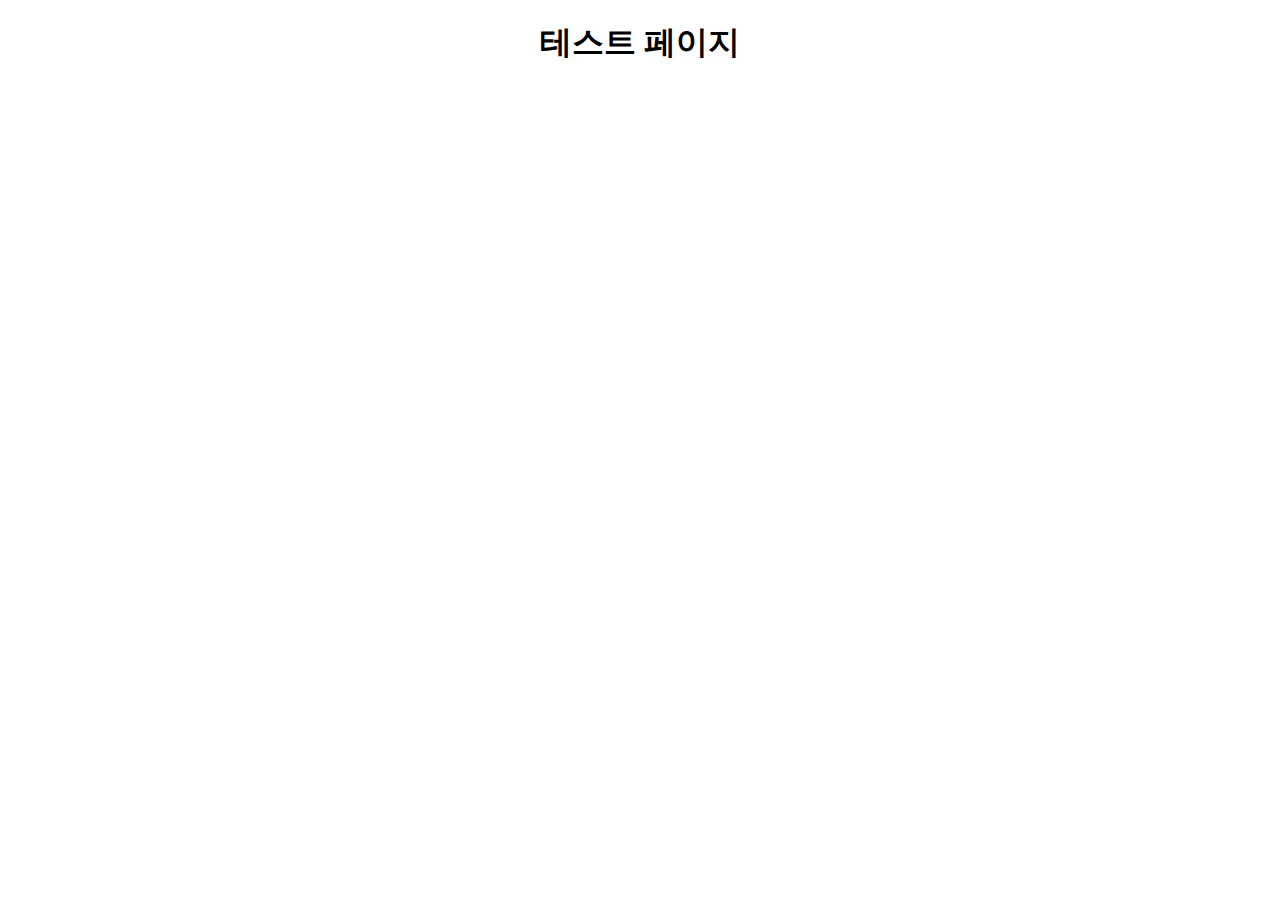
<file: test/test.html>
<!DOCTYPE html>
<html lang="en">
<head>
	<meta charset="UTF-8">
	<meta name="viewport" content="width=device-width, initial-scale=1.0">
	<meta http-equiv="X-UA-Compatible" content="ie=edge">
	<title>Document</title>
</head>
<body>
	<div style="text-align:center;">
	 <h1>테스트 페이지</h1>
	</div>	
</body>
</html>
</file>
